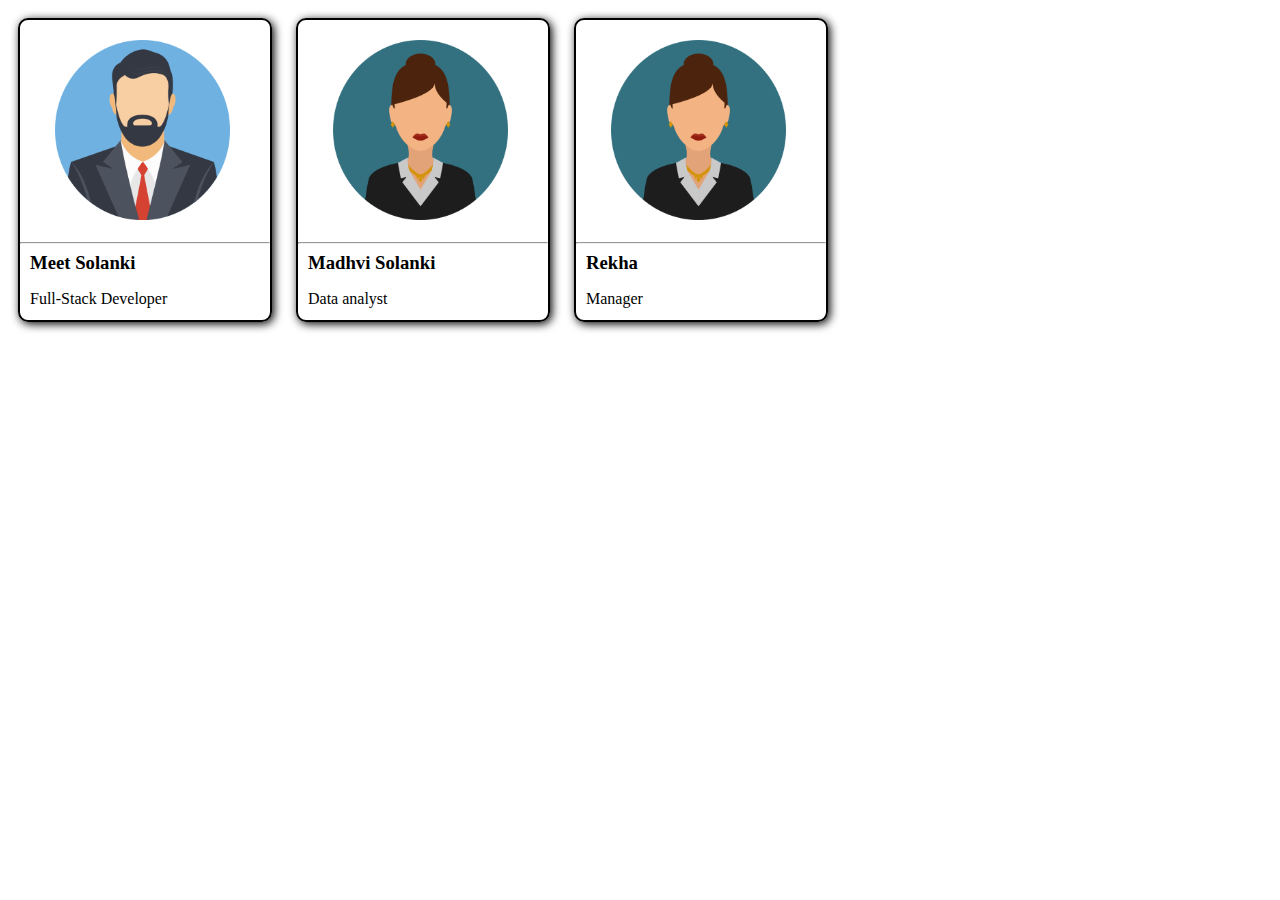
<file: card/index.html>
<!DOCTYPE html>
<html lang="en">
<head>
    <meta charset="UTF-8">
    <meta name="viewport" content="width=device-width, initial-scale=1.0">
    <link rel="stylesheet" href="style.css">
    <title>Card in CSS</title>
</head>
<body>
    <a href="redirectPage.html">
        <div id="card" >
            <img src="man.png" id="img1" alt="">
            <hr>
            <div id="disc">
                <h3>Meet Solanki</h3>
                <p>Full-Stack Developer</p>
            </div>
    </a>
    </div>
    <a href="redirectPage.html">
        <div id="card">
            <img src="woman.png" alt="">
            <hr>
            <div id="disc">
                <h3>Madhvi Solanki</h3>
                <p>Data analyst</p>
            </div>
        </div>
    </a>
    
    <a href="redirectPage.html">
        <div id="card">
            <img src="woman.png" alt="">
            <hr>
            <div id="disc">
                <h3>Rekha</h3><p>Manager</p>
            </div>
        </div>
</body>
</html>
</file>
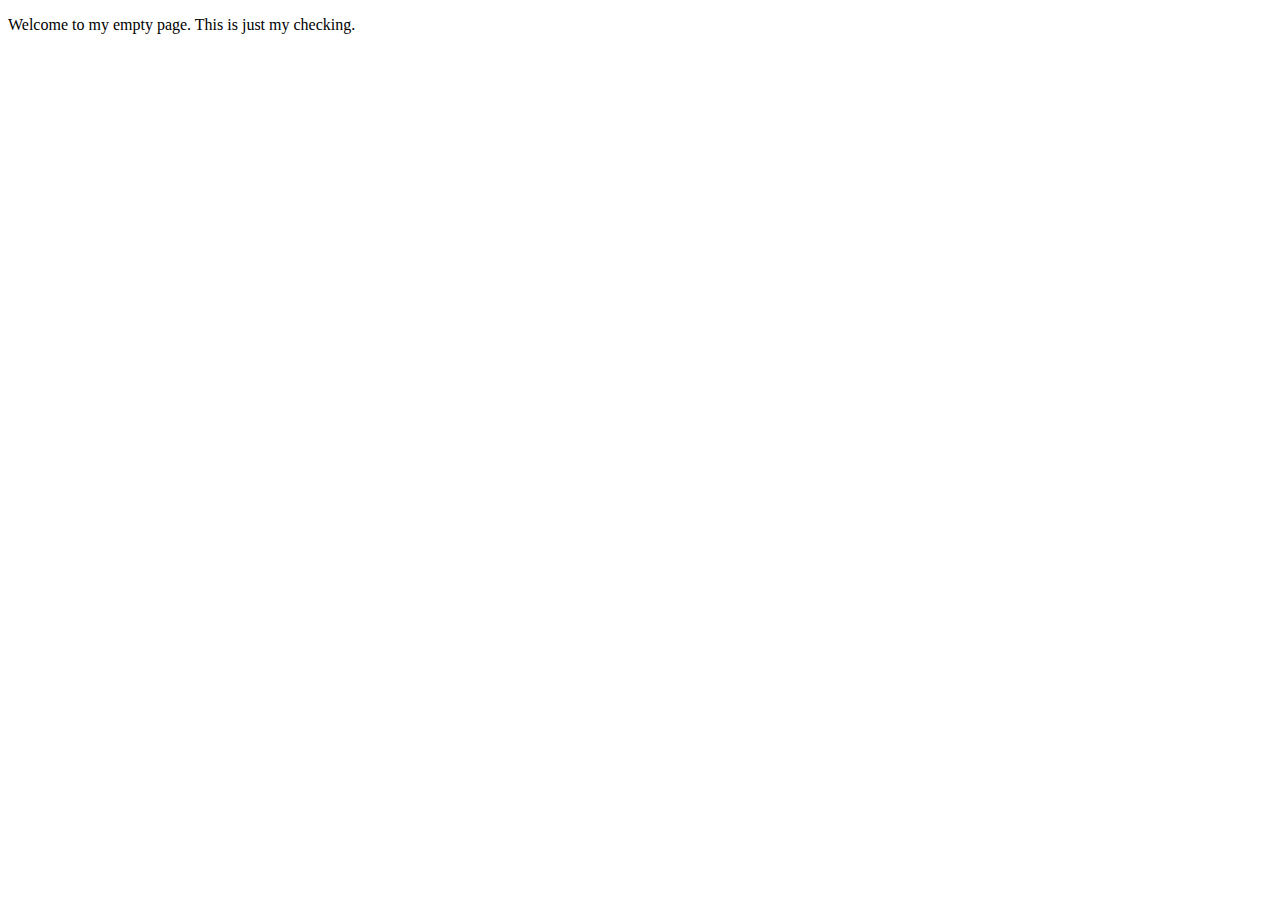
<file: card/redirectPage.html>
<!DOCTYPE html>
<html lang="en">
<head>
    <meta charset="UTF-8">
    <meta name="viewport" content="width=device-width, initial-scale=1.0">
    <title>Document</title>
</head>
<body>
    <div>
        <p>Welcome to my empty page. This is just my checking.</p>
    </div>
</body>
</html>
</file>
<file: card/style.css>
#card{
    width: 250px;
    height: 300px;
    border: 2px solid black;
    border-radius: 10px;
    display: inline-block;
    margin: 10px;
    box-shadow: 2px 2px 10px black;
    /* we can also use transition if we we wanna apply slow effect when we hover */
    /* transition: 0.3s; */
}



img{
    width:70%;
    height: 60%;
    margin-left: 35px;
    margin-top: 20px;
    margin-bottom: 10px;
}
/*hr tag is used to draw a ending line  */
hr{
    color: black ;
}
h3{
    padding-left: 10px;
    display: inline;
    color: black;
}
p{
    padding-left: 10px;
    color: black;

}

#card:hover{
    box-shadow: 2px 2px 20px black;
}

a{
    text-decoration: none;
}
</file>
